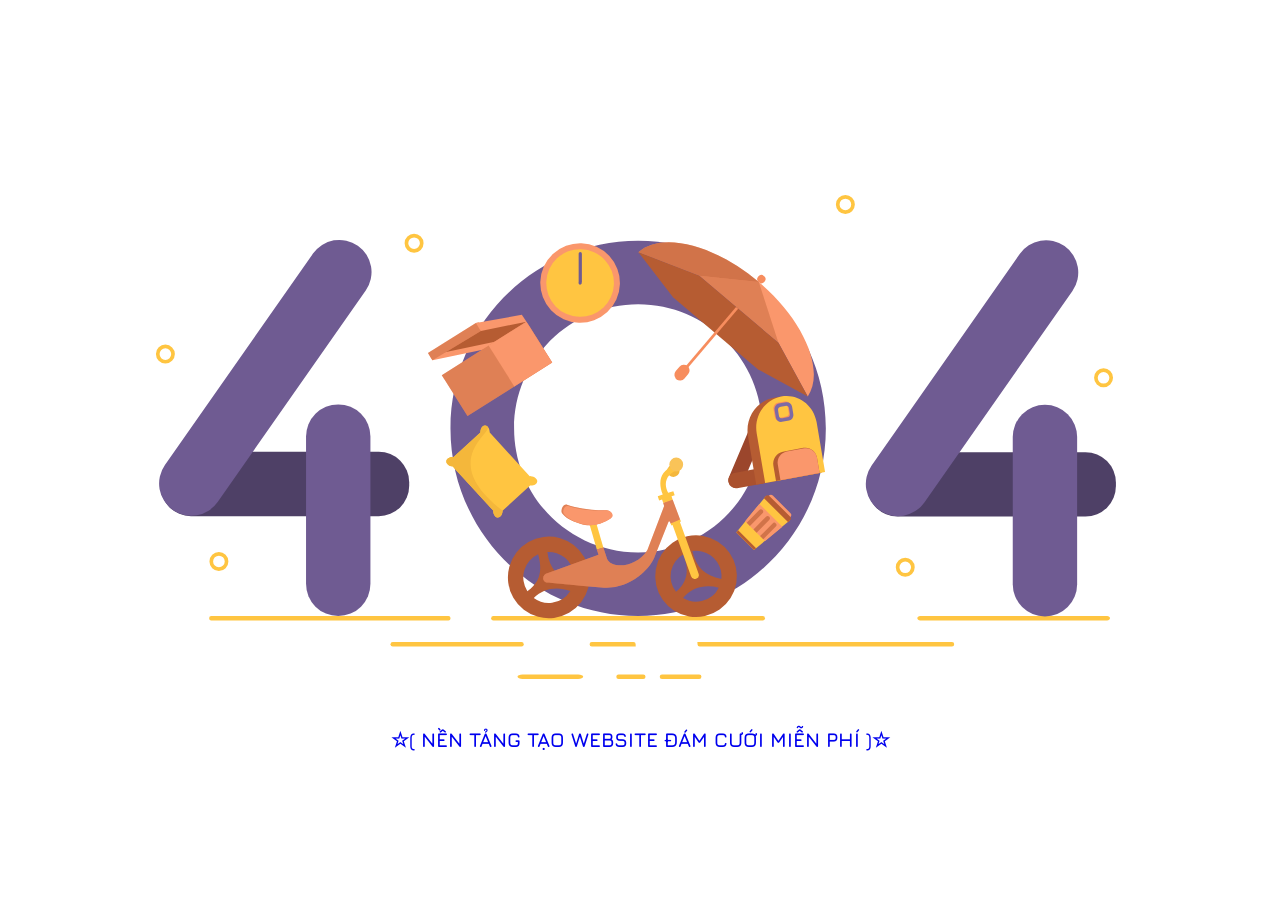
<file: glyphicons-halflings-regular-2.html>
<!DOCTYPE html><!--[if lte IE 9]>
<html lang="en" class="oldie">
<![endif]--><!--[if gt IE 9]><!--><html lang="en"><!--<![endif]--><head>
  <meta charset="utf-8">
  <meta name="viewport" content="width=device-width, initial-scale=1">
  <title>(404) Không tìm thấy trang - Biihappy.com</title>
  <link href="https://fonts.googleapis.com/css2?family=Coiny&amp;family=Jura:wght@300&amp;family=MonteCarlo&amp;family=Tourney:wght@100&amp;display=swap" rel="stylesheet">
  <link rel="stylesheet" media="all" href="css/style_1.css">
</head>
<body style="height: 100vh;display: flex;align-items: center;">
<div class="wrapper" style="width: 100%; max-width: 1024px;margin:auto;"><svg xmlns="http://www.w3.org/2000/svg" viewBox="0 0 1920 1080">
  <title>404</title>
  <g id="Layer_12 yellow-back-fig" data-name="Layer 12">
    <path class="cls-1" d="M600.87,872H156a4,4,0,0,0-3.78,4.19h0a4,4,0,0,0,3.78,4.19H600.87a4,4,0,0,0,3.78-4.19h0A4,4,0,0,0,600.87,872Z"></path>
    <rect class="cls-1" x="680.91" y="871.98" width="513.38" height="8.39" rx="4.19" ry="4.19"></rect>
    <path class="cls-1" d="M1480,876.17h0c0,2.32,2.37,4.19,5.3,4.19h350.61c2.93,0,5.3-1.88,5.3-4.19h0c0-2.32-2.37-4.19-5.3-4.19H1485.26C1482.33,872,1480,873.86,1480,876.17Z"></path>
    <rect class="cls-1" x="492.21" y="920.64" width="249.8" height="8.39" rx="4.19" ry="4.19"></rect>
    <path class="cls-1" d="M1549.14,924.84h0a4.19,4.19,0,0,0-4.19-4.19H1067.46a14.66,14.66,0,0,1,.35,3.21v1A4.19,4.19,0,0,0,1072,929h472.94A4.19,4.19,0,0,0,1549.14,924.84Z"></path>
    <path class="cls-1" d="M865.5,924.84h0a4.19,4.19,0,0,0,4.19,4.19h82.37a12.28,12.28,0,0,1-.19-2v-2.17a4.19,4.19,0,0,0-4.19-4.19h-78A4.19,4.19,0,0,0,865.5,924.84Z"></path>
    <rect class="cls-1" x="915.6" y="981.47" width="54.72" height="8.39" rx="4.19" ry="4.19"></rect>
    <path class="cls-1" d="M730.33,985.67h0c0,2.32,4.23,4.19,9.44,4.19h104.3c5.22,0,9.44-1.88,9.44-4.19h0c0-2.32-4.23-4.19-9.44-4.19H739.78C734.56,981.47,730.33,983.35,730.33,985.67Z"></path>
    <rect class="cls-1" x="997.06" y="981.47" width="78.11" height="8.39" rx="4.19" ry="4.19"></rect>
    
   <g id="round-conf">
    <path class="cls-1 circle c1" d="M536.41,155.14a17.77,17.77,0,1,0,17.77,17.77A17.77,17.77,0,0,0,536.41,155.14Zm0,28.68a10.9,10.9,0,1,1,10.9-10.9A10.9,10.9,0,0,1,536.41,183.81Z"></path>
    <path class="cls-1 circle c2" d="M1345.09,82.44a17.77,17.77,0,1,0,17.77,17.77A17.77,17.77,0,0,0,1345.09,82.44Zm0,28.68a10.9,10.9,0,1,1,10.9-10.9A10.9,10.9,0,0,1,1345.09,111.12Z"></path>
    <path class="cls-1 circle c3" d="M70.12,363A17.77,17.77,0,1,0,87.89,380.8,17.77,17.77,0,0,0,70.12,363Zm0,28.68A10.9,10.9,0,1,1,81,380.8,10.9,10.9,0,0,1,70.12,391.7Z"></path>
    <path class="cls-1 circle c4" d="M170.47,751.82a17.77,17.77,0,1,0,17.77,17.77A17.77,17.77,0,0,0,170.47,751.82Zm0,28.68a10.9,10.9,0,1,1,10.9-10.9A10.9,10.9,0,0,1,170.47,780.5Z"></path>
    <path class="cls-1 circle c5" d="M1457.34,762.73a17.77,17.77,0,1,0,17.77,17.77A17.77,17.77,0,0,0,1457.34,762.73Zm0,28.68a10.9,10.9,0,1,1,10.9-10.9A10.9,10.9,0,0,1,1457.34,791.4Z"></path>
    <path class="cls-1 circle c6" d="M1829.15,407.49a17.77,17.77,0,1,0,17.77,17.77A17.77,17.77,0,0,0,1829.15,407.49Zm0,28.68a10.9,10.9,0,1,1,10.9-10.9A10.9,10.9,0,0,1,1829.15,436.17Z"></path>
    </g>
  </g>
  <g id="fortyfour" data-name="Layer 2">
    <g class="four a">
      
      <rect class="cls-2" x="233.74" y="391.14" width="120.71" height="466.29" rx="57.1" ry="57.1" transform="translate(918.39 330.19) rotate(90)"></rect>
        
      <rect class="cls-3" x="333.83" y="475.1" width="120.71" height="396.88" rx="60.36" ry="60.36"></rect>
     
      <rect class="cls-3" x="197.13" y="122.89" width="120.71" height="604.75" rx="60.36" ry="60.36" transform="translate(290.49 -70.78) rotate(35)"></rect>
  
    </g>
    <g class="four b">

      <rect class="cls-2" x="1558.84" y="391.91" width="120.71" height="466.29" rx="57.1" ry="57.1" transform="translate(2244.26 -994.14) rotate(90)"></rect>
  
   
      <rect class="cls-3" x="1658.92" y="475.87" width="120.71" height="396.88" rx="60.36" ry="60.36"></rect>

      <rect class="cls-3" x="1522.22" y="123.66" width="120.71" height="604.75" rx="60.36" ry="60.36" transform="translate(530.57 -830.68) rotate(35)"></rect>
 
    </g>
    <path class="cls-3" id="ou" d="M956.54,168.2c-194.34,0-351.89,157.55-351.89,351.89S762.19,872,956.54,872s351.89-157.55,351.89-351.89S1150.88,168.2,956.54,168.2Zm0,584.49c-128.46,0-232.6-104.14-232.6-232.6s104.14-232.6,232.6-232.6,232.6,104.14,232.6,232.6S1085,752.69,956.54,752.69Z"></path>
  </g>
  <g id="umbrella" data-name="Layer 3">
    <g>
      <circle class="cls-4" cx="1187.53" cy="240.3" r="7.66" transform="translate(236.36 990.8) rotate(-49.71)"></circle>
      <g>
        <path class="cls-5" d="M1219.56,359.67l55,100.52c32.7-48.48-6.87-142.43-91.75-214.38-84.41-71.55-183-95.33-225.81-56l114.21,44.14Z"></path>
        <path class="cls-6" d="M1182.79,245.81c-84.41-71.55-183-95.33-225.81-56l114.21,44.14Z"></path>
        <polygon class="cls-7" points="1182.79 245.81 1071.19 233.91 1219.56 359.67 1182.79 245.81"></polygon>
      </g>
      <polygon class="cls-8" points="1180.91 409.02 1274.54 460.19 1219.56 359.67 1071.19 233.91 956.98 189.76 1021.95 274.29 1180.91 409.02"></polygon>
      <g>
        <rect class="cls-4" x="997.45" y="358.35" width="175.58" height="5.1" transform="translate(108.21 955.38) rotate(-49.71)"></rect>
        <rect class="cls-4" x="1028.09" y="399.36" width="21.46" height="32.27" rx="10.73" ry="10.73" transform="translate(515.04 -573.16) rotate(40.29)"></rect>
      </g>
    </g>
  </g>
  <g id="pillow" data-name="Layer 4">
    <path class="cls-1" d="M754,627.07c7,.54,12.92-2.82,13.35-7.59s-4.95-9.24-12-9.87a18.55,18.55,0,0,0-2.17,0l-74.9-81.64c0-.1,0-.19,0-.29,0-7.09-4-12.83-8.8-12.81s-8.75,5.77-8.73,12.87c0,0,0,.09,0,.13l-50.21,46.07h-.09c-7.06-.63-13.14,2.77-13.57,7.59s4.87,9.16,11.85,9.84l76.08,82.92s0,0,0,.06c0,7.09,4,12.83,8.8,12.81s8.65-5.66,8.71-12.65Z"></path>
    <path class="cls-9" d="M669.46,514.82c-4.77-.83-8.75,5.77-8.73,12.87,0,0,0,.09,0,.13l-50.21,46.07h-.09c-7.06-.63-13.14,2.77-13.57,7.59s4.87,9.16,11.85,9.84l76.08,82.92s0,0,0,.06c0,7.09,4,12.83,8.8,12.81s8.65-5.66,8.71-12.65C570.55,573,702.07,520.47,669.46,514.82Z"></path>
  </g>
  <g id="cup" data-name="Layer 7">
    <polygon class="cls-1" points="1173.69 748.21 1140.52 715.42 1195.79 647.35 1241.13 692.16 1173.69 748.21"></polygon>
    <polygon class="cls-8" points="1173.69 748.21 1140.52 715.42 1143.93 711.27 1177.81 744.75 1173.69 748.21"></polygon>
    <polygon class="cls-5" points="1194.68 731.46 1157.04 694.24 1183.8 661.7 1226.91 704.32 1194.68 731.46"></polygon>
    <g class="cls-10">
      <path class="cls-8" d="M1176.32,667.78h0a4.19,4.19,0,0,1,4.19,4.19v33.54a0,0,0,0,1,0,0h-8.38a0,0,0,0,1,0,0V672a4.19,4.19,0,0,1,4.19-4.19Z" transform="translate(822.53 -628.67) rotate(44.67)"></path>
      <path class="cls-8" d="M1172.73,709.7l23.58-23.85a4.19,4.19,0,0,1,5.92,0h0a4.19,4.19,0,0,1,0,5.92l-23.58,23.85Z"></path>
      <path class="cls-8" d="M1185.11,722.09l23.58-23.85a4.19,4.19,0,0,1,5.92,0h0a4.19,4.19,0,0,1,0,5.92L1191.06,728Z"></path>
    </g>
    <path class="cls-5" d="M1197.85,660.5h45.69a5.7,5.7,0,0,1,5.7,5.7v8.32a0,0,0,0,1,0,0h-57.09a0,0,0,0,1,0,0v-8.32A5.7,5.7,0,0,1,1197.85,660.5Z" transform="translate(829.53 -667.66) rotate(45)"></path>
    <path class="cls-8" d="M1191.49,664.74h53.94a5.25,5.25,0,0,1,5.25,5.25v4.79a0,0,0,0,1,0,0h-64.44a0,0,0,0,1,0,0V670a5.25,5.25,0,0,1,5.25-5.25Z" transform="translate(822.83 -663.17) rotate(44.67)"></path>
  </g>
  <g id="clock" data-name="Layer 8">

    <circle class="cls-5" cx="847.7" cy="247.59" r="74.66" transform="translate(-32.91 314.05) rotate(-20.6)"></circle>
    <circle class="cls-1" cx="847.7" cy="247.59" r="63.44" transform="translate(-32.91 314.05) rotate(-20.6)"></circle>
    <rect class="cls-3 clock-hand-1" x="845" y="189.5" width="6.04" height="58" rx="3.02" ry="3.02"></rect>
    <rect class="cls-3 clock-hand-2" x="845" y="209.5" width="6.04" height="38" rx="3.02" ry="3.02" transform="translate(1611.22 -230.4) rotate(130.4)"></rect>
        <circle class="cls-3" cx="847.7" cy="247.59" transform="translate(-32.91 314.05) rotate(-20.6)" r="3"></circle>
  </g>
  <g id="box" data-name="Layer 9">
    <g id="box-top"><polygon class="cls-8" points="569.71 382.28 653.74 329.39 747.13 320.1 679.2 369.85 569.71 382.28"></polygon>    
    <polygon class="cls-5" points="691.95 367.2 570.87 392.34 565.32 383.35 687.8 357.45 691.95 367.2"></polygon>

    
    <polygon class="cls-5" points="661.54 337.48 570.87 392.34 562.42 378.92 652.25 322.38 658.12 321.34 661.54 337.48"></polygon><polygon class="cls-7" points="661.54 337.48 570.87 392.34 562.42 378.92 652.25 322.38 658.12 321.34 661.54 337.48"></polygon><polygon class="cls-5" points="747.13 320.1 661.54 337.48 652.25 322.38 738.4 307.1 747.13 320.1"></polygon>
    </g>
      <path class="cls-5" d="M588.28,420.26s3.44,5.2,5.19,8l43.1,68.48,158.81-100-43.1-68.48q-2.63-4.17-5.47-8Z"></path>
      <path class="cls-7" d="M588.28,420.26s3.44,5.2,5.19,8l43.1,68.48,158.81-100-43.1-68.48q-2.63-4.17-5.47-8Z"></path>
    <rect class="cls-5" x="693.73" y="335.51" width="83.99" height="90.58" transform="translate(-89.78 450.43) rotate(-32.19)"></rect>
    
    
    
  </g>
  
  <g id="rucksack" data-name="Layer 6">
    <g id="stripe"><path class="cls-12" d="M1200.32,473.91h0a13.74,13.74,0,0,0-18.41,7.44l-55,129.86a14.82,14.82,0,0,0,7.13,19.21h0a13.74,13.74,0,0,0,18.41-7.44l55-129.86A14.82,14.82,0,0,0,1200.32,473.91Z"></path>
    <path class="cls-13" d="M1202.18,606.34h0a14,14,0,0,0-16.18-11.8l-48.83,9c-7.59,1.4-12.66,9-11.31,16.89h0a14,14,0,0,0,16.18,11.8l48.83-9C1198.46,621.82,1203.53,614.26,1202.18,606.34Z"></path>
    </g>
    <path class="cls-8" d="M1300.86,603l-122.93,22.74-15.44-90.91c-5.75-33.86,15.89-66.17,48.34-72.18l11.58-2.08c32.45-6,57.26,17.66,63,51.51Z"></path>
    <path class="cls-1" d="M1307,601.91l-112.32,20.78-15.9-93.61c-5.5-32.36,15.19-63.25,46.2-69h0c31-5.74,60.62,15.85,66.12,48.21Z"></path>
    <path class="cls-8" d="M1296.76,603.8,1215,618.92l-4.89-28.77c-2.11-12.42,5.83-24.27,17.73-26.47l38.67-7.15c11.9-2.2,23.26,6.08,25.37,18.5Z"></path>
    <path class="cls-5" d="M1296.76,603.8l-73.41,13.58-4.92-29c-2-11.62,5.45-22.72,16.6-24.78l33.07-6.12c11.14-2.06,21.77,5.69,23.75,17.32Z"></path>
    <path class="cls-4" d="M1231.77,469.69l-13.42,2.48a10.25,10.25,0,0,0-8,11.92l2.38,14a9.9,9.9,0,0,0,11.42,8.33l13.42-2.48a10.25,10.25,0,0,0,8-11.92l-2.38-14A9.9,9.9,0,0,0,1231.77,469.69Zm7.17,20.84a6.39,6.39,0,0,1-5,7.43l-8.36,1.55a6.17,6.17,0,0,1-7.12-5.19l-1.48-8.73a6.39,6.39,0,0,1,5-7.43l8.36-1.55a6.17,6.17,0,0,1,7.12,5.19Z"></path>
    <path class="cls-14" d="M1233.74,471.13l-13.42,2.48a10.25,10.25,0,0,0-8,11.92l2.38,14a9.9,9.9,0,0,0,11.42,8.33l13.42-2.48a10.25,10.25,0,0,0,8-11.92l-2.38-14A9.9,9.9,0,0,0,1233.74,471.13Zm7.17,20.84a6.39,6.39,0,0,1-5,7.43l-8.36,1.55a6.17,6.17,0,0,1-7.12-5.19L1219,487a6.39,6.39,0,0,1,5-7.43l8.36-1.55a6.17,6.17,0,0,1,7.12,5.19Z"></path>
  </g>
  <g id="bike" data-name="Layer 5">
    <path class="cls-8 wheel" d="M1139.82,780.44a76.59,76.59,0,1,0-57.9,91.53A76.59,76.59,0,0,0,1139.82,780.44Zm-28.12,6.33a47.59,47.59,0,0,1,.83,15.8c-30.14-6.28-47.68-21.65-54.39-52.52A47.73,47.73,0,0,1,1111.69,786.77Zm-70.46-30.9c10.35,26.88,10.14,50.4-13.73,70.77a47.67,47.67,0,0,1,13.73-70.77Zm34.35,88a47.55,47.55,0,0,1-34.94-5.62c16.8-20.36,41.71-25.94,67.09-19.46A47.66,47.66,0,0,1,1075.58,843.85Z"></path>
    <path class="cls-8 wheel" d="M864.89,789.69a76.59,76.59,0,1,0-66.13,85.78A76.59,76.59,0,0,0,864.89,789.69Zm-28.59,3.7a47.59,47.59,0,0,1-.64,15.81c-29.43-9-45.47-26-49.3-57.33A47.73,47.73,0,0,1,836.3,793.39ZM769,756.1c7.82,27.72,5.43,51.12-20.22,69.2A47.67,47.67,0,0,1,769,756.1Zm26.06,90.78a47.55,47.55,0,0,1-34.27-8.83c18.61-18.72,43.93-22,68.6-13.16A47.66,47.66,0,0,1,795.06,846.88Z"></path>
    <g>
      <rect class="cls-1" x="871.39" y="693.37" width="12.87" height="53.21" transform="translate(-165.97 273.38) rotate(-16.19)"></rect>
      <path class="cls-5" d="M813.93,679.35c-3.72-5.2,2.24-18.5,9.16-16.13,33.43,11.46,73.85,10.45,73.85,10.45,8.84.15,14.44,10.34,7.27,15.48-14.36,8.79-33.13,17-56.35,9.76C830.17,693.41,819.83,687.6,813.93,679.35Z"></path>
      <path class="cls-7" d="M813.93,679.35c-3.72-5.2,2.24-18.5,9.16-16.13,33.43,11.46,73.85,10.45,73.85,10.45,8.84.15,14.44,10.34,7.27,15.48-14.36,8.79-33.13,17-56.35,9.76C830.17,693.41,819.83,687.6,813.93,679.35Z"></path>
      <path class="cls-5" d="M817.15,680.06c-3.59-5,1.69-16.51,8.37-14.22,32.3,11.09,71.41,7.83,71.41,7.83,8.54.14,17.45,9.94,7.43,15.88-13.87,8.51-32,16.44-54.44,9.44C832.84,693.67,822.85,688,817.15,680.06Z"></path>
    </g>
    <g>
      <circle class="cls-9" cx="1022.66" cy="599.55" r="11.57" transform="translate(-4.86 8.38) rotate(-0.47)"></circle>
      <path class="cls-1" d="M1069.76,792.37l-34.89-96.74,1.93-.8-1.71-4.15-1.74.72-13.26-36.76,1.27-.42-2.25-6.76,5.94-2-2.57-7.72-9.7,3.22c-11.55-22.55,2-36.33,15-41.86l-5.57-8.81c-23,10.29-29.61,28.75-19.53,54l-9.38,3.12,2.56,7.72,5.47-1.82,2.25,6.76,2.36-.78,13.62,37.76-2.35,1,1.71,4.15,2.16-.89,34.65,96.09a7.47,7.47,0,0,0,9.56,4.49h0A7.47,7.47,0,0,0,1069.76,792.37Z"></path>
      <circle class="cls-11" cx="1027.9" cy="587.94" r="12.99" transform="translate(-4.77 8.42) rotate(-0.47)"></circle>
    </g>
    <path class="cls-5" d="M1021.29,654l-17.73,6.15,1.72,5.59-31.41,82.36c-19.35,32.53-66.3,36.72-75.56,16.68l-7.09-21.5L879,747.1l3.28,10.09-94.65,33.95c-11.49,2.29-11.85,15.79-2.61,17.84,0,0,39.11,3.66,103,9.5a92.75,92.75,0,0,0,40.89-5.29c44.32-16.56,57.73-50.67,57.73-50.67l26.82-67.26a1.37,1.37,0,0,1,2.53,0l1.42,3.33,17.75-7.62Z"></path>
    <path class="cls-7" d="M1021.29,654l-17.73,6.15,1.72,5.59-31.41,82.36c-19.35,32.53-66.3,36.72-75.56,16.68l-7.09-21.5L879,747.1l3.28,10.09-94.65,33.95c-11.49,2.29-11.85,15.79-2.61,17.84,0,0,39.11,3.66,103,9.5a92.75,92.75,0,0,0,40.89-5.29c44.32-16.56,57.73-50.67,57.73-50.67l26.82-67.26a1.37,1.37,0,0,1,2.53,0l1.42,3.33,17.75-7.62Z"></path>
  </g>
</svg>
<a style="text-align: center;display: block;font-size: 20px;text-transform: uppercase;font-family: 'Jura', sans-serif;font-weight: bold;" href="https://biihappy.com/vi/wedding" target="_blank">☆( Nền tảng tạo website đám cưới miễn phí )☆</a>
</div>

</body></html>
</file>
<file: css/style_1.css>
html, body, div, span, applet, object, iframe,
h1, h2, h3, h4, h5, h6, p, blockquote, pre,
a, abbr, acronym, address, big, cite, code,
del, dfn, em, img, ins, kbd, q, s, samp,
small, strike, strong, sub, sup, tt, var,
b, u, i, center,
dl, dt, dd, ol, ul, li,
fieldset, form, label, legend,
table, caption, tbody, tfoot, thead, tr, th, td,
article, aside, canvas, details, embed,
figure, figcaption, footer, header, hgroup,
menu, nav, output, ruby, section, summary,
time, mark, audio, video {
margin: 0;
padding: 0;
border: 0;
font-size: 100%;
font: inherit;
vertical-align: baseline;
text-decoration: none;
}
/* HTML5 display-role reset for older browsers */
article, aside, details, figcaption, figure,
footer, header, hgroup, menu, nav, section {
display: block;
}
body {
line-height: 1;
}
ol, ul {
list-style: none;
}
blockquote, q {
quotes: none;
}
blockquote:before, blockquote:after,
q:before, q:after {
content: '';
content: none;
}
table {border-collapse: collapse;border-spacing: 0;}
* {-webkit-box-sizing: border-box;-moz-box-sizing: border-box;box-sizing: border-box;}
*:before, *:after {-webkit-box-sizing: border-box;-moz-box-sizing: border-box;box-sizing: border-box;}
body{padding: 0 10px;}
.cls-1 {
  fill: #ffc541;
}

.cls-2 {
  fill: #4e4066;
}

.cls-3 {
  fill: #6f5b92;
}

.cls-4 {
  fill: #f78d5e;
}

.cls-5 {
  fill: #fa976c;
}

.cls-6,
.cls-7,
.cls-8 {
  fill: #b65c32;
}

.cls-10,
.cls-6 {
  opacity: 0.6;
}

.cls-7 {
  opacity: 0.4;
}

.cls-9 {
  fill: #f4b73b;
}

.cls-11 {
  fill: #f9c358;
}

.cls-12 {
  fill: #9b462c;
}

.cls-13 {
  fill: #aa512e;
}

.cls-14 {
  fill: #7d6aa5;
}


/* animations */

.wheel {
  animation: wheel-rotate 6s ease infinite;
  transform-origin: center;
  transform-box: fill-box;
}

@keyframes wheel-rotate {
  50% {
    transform: rotate(360deg);
    animation-timing-function: cubic-bezier(0.55, 0.085, 0.68, 0.53);
  }
  100% {
    transform: rotate(960deg)
  }
}

.clock-hand-1 {
  animation: clock-rotate 3s linear infinite;
  transform-origin: bottom;
  transform-box: fill-box;
}

.clock-hand-2 {
  animation: clock-rotate 6s linear infinite;
  transform-origin: bottom;
  transform-box: fill-box;
}

@keyframes clock-rotate {
  100% {
    transform: rotate(360deg)
  }
}

#box-top {
  animation: box-top-anim 2s linear infinite;
  transform-origin: right top;
  transform-box: fill-box;
}

@keyframes box-top-anim {
  50% {
    transform: rotate(-5deg)
  }
}

#umbrella {
  animation: umbrella-anim 6s linear infinite;
  transform-origin: center;
  transform-box: fill-box;
}

@keyframes umbrella-anim {
  25% {
    transform: translateY(10px) rotate(5deg);
  }
  75% {
    transform: rotate(-5deg);
  }
}

#cup {
  animation: cup-rotate 3s cubic-bezier(0.455, 0.03, 0.515, 0.955) infinite;
  transform-origin: top left;
  transform-box: fill-box;
}

@keyframes cup-rotate {
  50% {
    transform: rotate(-5deg)
  }
}

#pillow {
  animation: pillow-anim 3s linear infinite;
  transform-origin: center;
  transform-box: fill-box;
}

@keyframes pillow-anim {
  25% {
    transform: rotate(10deg) translateY(5px)
  }
  75% {
    transform: rotate(-10deg)
  }
}

#stripe {
  animation: stripe-anim 3s linear infinite;
  transform-origin: center;
  transform-box: fill-box;
}

@keyframes stripe-anim {
  25% {
    transform: translate(10px, 0) rotate(-10deg)
  }
  75% {
    transform: translateX(10px)
  }
}

#bike {
  animation: bike-anim 6s ease infinite;
}

@keyframes bike-anim {
  0% {
    transform: translateX(-1300px)
  }
  50% {
    transform: translateX(0);
    animation-timing-function: cubic-bezier(0.47, 0, 0.745, 0.715);
  }
  100% {
    transform: translateX(1300px)
  }
}

#rucksack {
  animation: ruck-anim 3s linear infinite;
  transform-origin: top;
  transform-box: fill-box;
}

@keyframes ruck-anim {
  50% {
    transform: rotate(5deg)
  }
}

.circle {
  animation: circle-anim ease infinite;
  transform-origin: center;
  transform-box: fill-box;
  perspective: 0px;
}

.circle.c1 {
  animation-duration: 2s
}

.circle.c2 {
  animation-duration: 3s
}

.circle.c3 {
  animation-duration: 1s
}

.circle.c4 {
  animation-duration: 1s
}

.circle.c5 {
  animation-duration: 2s
}

.circle.c6 {
  animation-duration: 3s
}

@keyframes circle-anim {
  50% {
    transform: scale(.2) rotateX(360deg) rotateY(360deg)
  }
}

.four,
#ou {
  animation: four-anim cubic-bezier(0.39, 0.575, 0.565, 1) infinite;
}

.four.a {
  transform-origin: bottom left;
  animation-duration: 3s;
  transform-box: fill-box;
}

.four.b {
  transform-origin: bottom right;
  animation-duration: 3s;
  transform-box: fill-box;
}

#ou {
  animation-duration: 6s;
  transform-origin: center;
  transform-box: fill-box;
}

@keyframes four-anim {
  50% {
    transform: scale(.98)
  }
}
</file>
